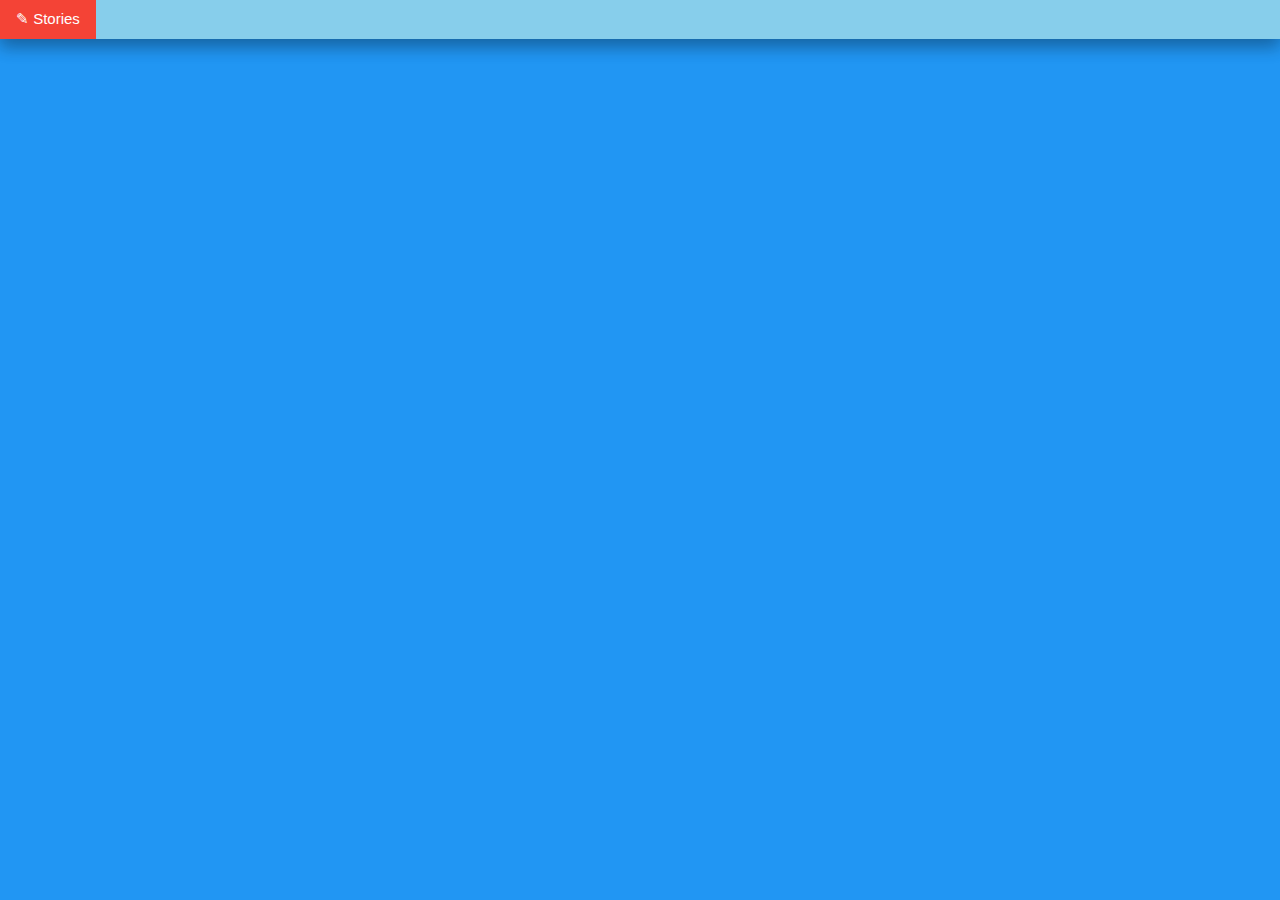
<file: index.html>
<!DOCTYPE html>
<html>
  <head>
    <link rel="stylesheet" href="/styles/w3.css">
    <link rel="stylesheet" href="/styles/icons.css">
    <title>DJ's Website</title>
  </head>
  <body class="w3-blue">
    <ul class="w3-navbar w3-card-8 w3-light-blue">
      <li><a class="w3-hover-red" href="/Stories.htm">&#9998; Stories</a></li>
    </ul>
  </body>
</html>
</file>
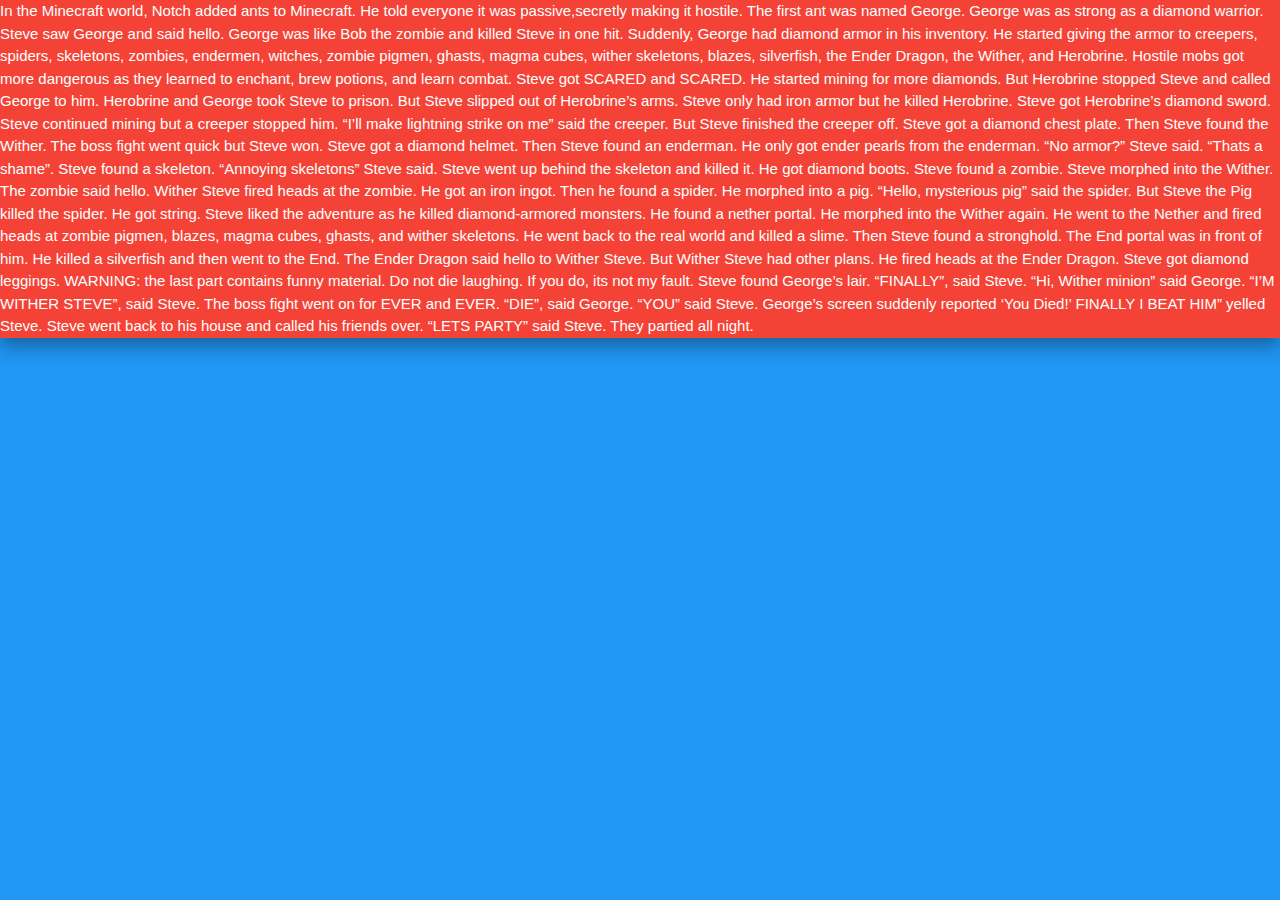
<file: Stories.htm>
<!DOCTYPE html>
<html>
  <head>
    <link rel="stylesheet" href="/styles/w3.css">
    <title>Stories | DJ's Website</title>
  </head>
  <body class="w3-blue">
    <div class="w3-card-8 w3-red">In the Minecraft world, Notch added ants to Minecraft. He told everyone it was passive,secretly making it hostile. The first ant was named George. George was as strong as a diamond warrior. Steve saw George and said hello. George was like Bob the zombie and killed Steve in one hit. Suddenly, George had diamond armor in his inventory. He started giving the armor to creepers, spiders, skeletons, zombies, endermen, witches, zombie pigmen, ghasts, magma cubes, wither skeletons, blazes, silverfish, the Ender Dragon, the Wither, and Herobrine. Hostile mobs got more dangerous as they learned to enchant, brew potions, and learn combat. Steve got SCARED and SCARED. He started mining for more diamonds. But  Herobrine stopped Steve and called George to him. Herobrine and George took Steve to prison. But Steve slipped out of Herobrine’s arms. Steve only had iron armor but he killed Herobrine. Steve got Herobrine’s diamond sword. Steve continued mining but a creeper stopped him. “I’ll make lightning strike on me” said the creeper. But Steve finished the creeper off. Steve got a diamond chest plate. Then Steve found the Wither. The boss fight went quick but Steve won. Steve got a diamond helmet. Then Steve found an enderman. He only got ender pearls from the enderman. “No armor?” Steve said. “Thats a shame”. Steve found a skeleton. “Annoying skeletons” Steve said.  Steve went up behind the skeleton and killed it. He got diamond boots. Steve found a zombie. Steve morphed into the Wither. The zombie said hello. Wither Steve fired heads at the zombie. He got an iron ingot. Then he found a spider. He morphed into a pig. “Hello, mysterious pig” said the spider. But Steve the Pig killed the spider. He got string. Steve liked the adventure as he killed diamond-armored monsters. He found a nether portal. He morphed into the Wither again. He went to the Nether and fired heads at zombie pigmen, blazes, magma cubes, ghasts, and wither skeletons. He went back to the real world and killed a slime. Then Steve found a stronghold. The End portal was in front of him. He killed a silverfish and then went to the End. The Ender Dragon said hello to Wither Steve. But Wither Steve had other plans. He fired heads at the Ender Dragon. Steve got diamond leggings. WARNING: the last part contains funny material. Do not die laughing. If you do, its not my fault. Steve found George’s lair. “FINALLY”, said Steve. “Hi, Wither minion” said George. “I’M WITHER STEVE”, said Steve. The boss fight went on for EVER and EVER. “DIE”, said George. “YOU” said Steve. George’s screen suddenly reported ‘You Died!’ FINALLY I BEAT HIM” yelled Steve. Steve went back to his house and called his friends over. “LETS PARTY” said Steve. They partied all night.</div>
  </body>
</html>
</file>
<file: styles/icons.css>
/*!
 *  Font Awesome 4.6.3 by @davegandy - http://fontawesome.io - @fontawesome
 *  License - http://fontawesome.io/license (Font: SIL OFL 1.1, CSS: MIT License)
 */@font-face{font-family:'FontAwesome';src:url('../fonts/fontawesome-webfont.eot?v=4.6.3');src:url('../fonts/fontawesome-webfont.eot?#iefix&v=4.6.3') format('embedded-opentype'),url('../fonts/fontawesome-webfont.woff2?v=4.6.3') format('woff2'),url('../fonts/fontawesome-webfont.woff?v=4.6.3') format('woff'),url('../fonts/fontawesome-webfont.ttf?v=4.6.3') format('truetype'),url('../fonts/fontawesome-webfont.svg?v=4.6.3#fontawesomeregular') format('svg');font-weight:normal;font-style:normal}.fa{display:inline-block;font:normal normal normal 14px/1 FontAwesome;font-size:inherit;text-rendering:auto;-webkit-font-smoothing:antialiased;-moz-osx-font-smoothing:grayscale}.fa-lg{font-size:1.33333333em;line-height:.75em;vertical-align:-15%}.fa-2x{font-size:2em}.fa-3x{font-size:3em}.fa-4x{font-size:4em}.fa-5x{font-size:5em}.fa-fw{width:1.28571429em;text-align:center}.fa-ul{padding-left:0;margin-left:2.14285714em;list-style-type:none}.fa-ul>li{position:relative}.fa-li{position:absolute;left:-2.14285714em;width:2.14285714em;top:.14285714em;text-align:center}.fa-li.fa-lg{left:-1.85714286em}.fa-border{padding:.2em .25em .15em;border:solid .08em #eee;border-radius:.1em}.fa-pull-left{float:left}.fa-pull-right{float:right}.fa.fa-pull-left{margin-right:.3em}.fa.fa-pull-right{margin-left:.3em}.pull-right{float:right}.pull-left{float:left}.fa.pull-left{margin-right:.3em}.fa.pull-right{margin-left:.3em}.fa-spin{-webkit-animation:fa-spin 2s infinite linear;animation:fa-spin 2s infinite linear}.fa-pulse{-webkit-animation:fa-spin 1s infinite steps(8);animation:fa-spin 1s infinite steps(8)}@-webkit-keyframes fa-spin{0%{-webkit-transform:rotate(0deg);transform:rotate(0deg)}100%{-webkit-transform:rotate(359deg);transform:rotate(359deg)}}@keyframes fa-spin{0%{-webkit-transform:rotate(0deg);transform:rotate(0deg)}100%{-webkit-transform:rotate(359deg);transform:rotate(359deg)}}.fa-rotate-90{-ms-filter:"progid:DXImageTransform.Microsoft.BasicImage(rotation=1)";-webkit-transform:rotate(90deg);-ms-transform:rotate(90deg);transform:rotate(90deg)}.fa-rotate-180{-ms-filter:"progid:DXImageTransform.Microsoft.BasicImage(rotation=2)";-webkit-transform:rotate(180deg);-ms-transform:rotate(180deg);transform:rotate(180deg)}.fa-rotate-270{-ms-filter:"progid:DXImageTransform.Microsoft.BasicImage(rotation=3)";-webkit-transform:rotate(270deg);-ms-transform:rotate(270deg);transform:rotate(270deg)}.fa-flip-horizontal{-ms-filter:"progid:DXImageTransform.Microsoft.BasicImage(rotation=0, mirror=1)";-webkit-transform:scale(-1, 1);-ms-transform:scale(-1, 1);transform:scale(-1, 1)}.fa-flip-vertical{-ms-filter:"progid:DXImageTransform.Microsoft.BasicImage(rotation=2, mirror=1)";-webkit-transform:scale(1, -1);-ms-transform:scale(1, -1);transform:scale(1, -1)}:root .fa-rotate-90,:root .fa-rotate-180,:root .fa-rotate-270,:root .fa-flip-horizontal,:root .fa-flip-vertical{filter:none}.fa-stack{position:relative;display:inline-block;width:2em;height:2em;line-height:2em;vertical-align:middle}.fa-stack-1x,.fa-stack-2x{position:absolute;left:0;width:100%;text-align:center}.fa-stack-1x{line-height:inherit}.fa-stack-2x{font-size:2em}.fa-inverse{color:#fff}.fa-glass:before{content:"\f000"}.fa-music:before{content:"\f001"}.fa-search:before{content:"\f002"}.fa-envelope-o:before{content:"\f003"}.fa-heart:before{content:"\f004"}.fa-star:before{content:"\f005"}.fa-star-o:before{content:"\f006"}.fa-user:before{content:"\f007"}.fa-film:before{content:"\f008"}.fa-th-large:before{content:"\f009"}.fa-th:before{content:"\f00a"}.fa-th-list:before{content:"\f00b"}.fa-check:before{content:"\f00c"}.fa-remove:before,.fa-close:before,.fa-times:before{content:"\f00d"}.fa-search-plus:before{content:"\f00e"}.fa-search-minus:before{content:"\f010"}.fa-power-off:before{content:"\f011"}.fa-signal:before{content:"\f012"}.fa-gear:before,.fa-cog:before{content:"\f013"}.fa-trash-o:before{content:"\f014"}.fa-home:before{content:"\f015"}.fa-file-o:before{content:"\f016"}.fa-clock-o:before{content:"\f017"}.fa-road:before{content:"\f018"}.fa-download:before{content:"\f019"}.fa-arrow-circle-o-down:before{content:"\f01a"}.fa-arrow-circle-o-up:before{content:"\f01b"}.fa-inbox:before{content:"\f01c"}.fa-play-circle-o:before{content:"\f01d"}.fa-rotate-right:before,.fa-repeat:before{content:"\f01e"}.fa-refresh:before{content:"\f021"}.fa-list-alt:before{content:"\f022"}.fa-lock:before{content:"\f023"}.fa-flag:before{content:"\f024"}.fa-headphones:before{content:"\f025"}.fa-volume-off:before{content:"\f026"}.fa-volume-down:before{content:"\f027"}.fa-volume-up:before{content:"\f028"}.fa-qrcode:before{content:"\f029"}.fa-barcode:before{content:"\f02a"}.fa-tag:before{content:"\f02b"}.fa-tags:before{content:"\f02c"}.fa-book:before{content:"\f02d"}.fa-bookmark:before{content:"\f02e"}.fa-print:before{content:"\f02f"}.fa-camera:before{content:"\f030"}.fa-font:before{content:"\f031"}.fa-bold:before{content:"\f032"}.fa-italic:before{content:"\f033"}.fa-text-height:before{content:"\f034"}.fa-text-width:before{content:"\f035"}.fa-align-left:before{content:"\f036"}.fa-align-center:before{content:"\f037"}.fa-align-right:before{content:"\f038"}.fa-align-justify:before{content:"\f039"}.fa-list:before{content:"\f03a"}.fa-dedent:before,.fa-outdent:before{content:"\f03b"}.fa-indent:before{content:"\f03c"}.fa-video-camera:before{content:"\f03d"}.fa-photo:before,.fa-image:before,.fa-picture-o:before{content:"\f03e"}.fa-pencil:before{content:"\f040"}.fa-map-marker:before{content:"\f041"}.fa-adjust:before{content:"\f042"}.fa-tint:before{content:"\f043"}.fa-edit:before,.fa-pencil-square-o:before{content:"\f044"}.fa-share-square-o:before{content:"\f045"}.fa-check-square-o:before{content:"\f046"}.fa-arrows:before{content:"\f047"}.fa-step-backward:before{content:"\f048"}.fa-fast-backward:before{content:"\f049"}.fa-backward:before{content:"\f04a"}.fa-play:before{content:"\f04b"}.fa-pause:before{content:"\f04c"}.fa-stop:before{content:"\f04d"}.fa-forward:before{content:"\f04e"}.fa-fast-forward:before{content:"\f050"}.fa-step-forward:before{content:"\f051"}.fa-eject:before{content:"\f052"}.fa-chevron-left:before{content:"\f053"}.fa-chevron-right:before{content:"\f054"}.fa-plus-circle:before{content:"\f055"}.fa-minus-circle:before{content:"\f056"}.fa-times-circle:before{content:"\f057"}.fa-check-circle:before{content:"\f058"}.fa-question-circle:before{content:"\f059"}.fa-info-circle:before{content:"\f05a"}.fa-crosshairs:before{content:"\f05b"}.fa-times-circle-o:before{content:"\f05c"}.fa-check-circle-o:before{content:"\f05d"}.fa-ban:before{content:"\f05e"}.fa-arrow-left:before{content:"\f060"}.fa-arrow-right:before{content:"\f061"}.fa-arrow-up:before{content:"\f062"}.fa-arrow-down:before{content:"\f063"}.fa-mail-forward:before,.fa-share:before{content:"\f064"}.fa-expand:before{content:"\f065"}.fa-compress:before{content:"\f066"}.fa-plus:before{content:"\f067"}.fa-minus:before{content:"\f068"}.fa-asterisk:before{content:"\f069"}.fa-exclamation-circle:before{content:"\f06a"}.fa-gift:before{content:"\f06b"}.fa-leaf:before{content:"\f06c"}.fa-fire:before{content:"\f06d"}.fa-eye:before{content:"\f06e"}.fa-eye-slash:before{content:"\f070"}.fa-warning:before,.fa-exclamation-triangle:before{content:"\f071"}.fa-plane:before{content:"\f072"}.fa-calendar:before{content:"\f073"}.fa-random:before{content:"\f074"}.fa-comment:before{content:"\f075"}.fa-magnet:before{content:"\f076"}.fa-chevron-up:before{content:"\f077"}.fa-chevron-down:before{content:"\f078"}.fa-retweet:before{content:"\f079"}.fa-shopping-cart:before{content:"\f07a"}.fa-folder:before{content:"\f07b"}.fa-folder-open:before{content:"\f07c"}.fa-arrows-v:before{content:"\f07d"}.fa-arrows-h:before{content:"\f07e"}.fa-bar-chart-o:before,.fa-bar-chart:before{content:"\f080"}.fa-twitter-square:before{content:"\f081"}.fa-facebook-square:before{content:"\f082"}.fa-camera-retro:before{content:"\f083"}.fa-key:before{content:"\f084"}.fa-gears:before,.fa-cogs:before{content:"\f085"}.fa-comments:before{content:"\f086"}.fa-thumbs-o-up:before{content:"\f087"}.fa-thumbs-o-down:before{content:"\f088"}.fa-star-half:before{content:"\f089"}.fa-heart-o:before{content:"\f08a"}.fa-sign-out:before{content:"\f08b"}.fa-linkedin-square:before{content:"\f08c"}.fa-thumb-tack:before{content:"\f08d"}.fa-external-link:before{content:"\f08e"}.fa-sign-in:before{content:"\f090"}.fa-trophy:before{content:"\f091"}.fa-github-square:before{content:"\f092"}.fa-upload:before{content:"\f093"}.fa-lemon-o:before{content:"\f094"}.fa-phone:before{content:"\f095"}.fa-square-o:before{content:"\f096"}.fa-bookmark-o:before{content:"\f097"}.fa-phone-square:before{content:"\f098"}.fa-twitter:before{content:"\f099"}.fa-facebook-f:before,.fa-facebook:before{content:"\f09a"}.fa-github:before{content:"\f09b"}.fa-unlock:before{content:"\f09c"}.fa-credit-card:before{content:"\f09d"}.fa-feed:before,.fa-rss:before{content:"\f09e"}.fa-hdd-o:before{content:"\f0a0"}.fa-bullhorn:before{content:"\f0a1"}.fa-bell:before{content:"\f0f3"}.fa-certificate:before{content:"\f0a3"}.fa-hand-o-right:before{content:"\f0a4"}.fa-hand-o-left:before{content:"\f0a5"}.fa-hand-o-up:before{content:"\f0a6"}.fa-hand-o-down:before{content:"\f0a7"}.fa-arrow-circle-left:before{content:"\f0a8"}.fa-arrow-circle-right:before{content:"\f0a9"}.fa-arrow-circle-up:before{content:"\f0aa"}.fa-arrow-circle-down:before{content:"\f0ab"}.fa-globe:before{content:"\f0ac"}.fa-wrench:before{content:"\f0ad"}.fa-tasks:before{content:"\f0ae"}.fa-filter:before{content:"\f0b0"}.fa-briefcase:before{content:"\f0b1"}.fa-arrows-alt:before{content:"\f0b2"}.fa-group:before,.fa-users:before{content:"\f0c0"}.fa-chain:before,.fa-link:before{content:"\f0c1"}.fa-cloud:before{content:"\f0c2"}.fa-flask:before{content:"\f0c3"}.fa-cut:before,.fa-scissors:before{content:"\f0c4"}.fa-copy:before,.fa-files-o:before{content:"\f0c5"}.fa-paperclip:before{content:"\f0c6"}.fa-save:before,.fa-floppy-o:before{content:"\f0c7"}.fa-square:before{content:"\f0c8"}.fa-navicon:before,.fa-reorder:before,.fa-bars:before{content:"\f0c9"}.fa-list-ul:before{content:"\f0ca"}.fa-list-ol:before{content:"\f0cb"}.fa-strikethrough:before{content:"\f0cc"}.fa-underline:before{content:"\f0cd"}.fa-table:before{content:"\f0ce"}.fa-magic:before{content:"\f0d0"}.fa-truck:before{content:"\f0d1"}.fa-pinterest:before{content:"\f0d2"}.fa-pinterest-square:before{content:"\f0d3"}.fa-google-plus-square:before{content:"\f0d4"}.fa-google-plus:before{content:"\f0d5"}.fa-money:before{content:"\f0d6"}.fa-caret-down:before{content:"\f0d7"}.fa-caret-up:before{content:"\f0d8"}.fa-caret-left:before{content:"\f0d9"}.fa-caret-right:before{content:"\f0da"}.fa-columns:before{content:"\f0db"}.fa-unsorted:before,.fa-sort:before{content:"\f0dc"}.fa-sort-down:before,.fa-sort-desc:before{content:"\f0dd"}.fa-sort-up:before,.fa-sort-asc:before{content:"\f0de"}.fa-envelope:before{content:"\f0e0"}.fa-linkedin:before{content:"\f0e1"}.fa-rotate-left:before,.fa-undo:before{content:"\f0e2"}.fa-legal:before,.fa-gavel:before{content:"\f0e3"}.fa-dashboard:before,.fa-tachometer:before{content:"\f0e4"}.fa-comment-o:before{content:"\f0e5"}.fa-comments-o:before{content:"\f0e6"}.fa-flash:before,.fa-bolt:before{content:"\f0e7"}.fa-sitemap:before{content:"\f0e8"}.fa-umbrella:before{content:"\f0e9"}.fa-paste:before,.fa-clipboard:before{content:"\f0ea"}.fa-lightbulb-o:before{content:"\f0eb"}.fa-exchange:before{content:"\f0ec"}.fa-cloud-download:before{content:"\f0ed"}.fa-cloud-upload:before{content:"\f0ee"}.fa-user-md:before{content:"\f0f0"}.fa-stethoscope:before{content:"\f0f1"}.fa-suitcase:before{content:"\f0f2"}.fa-bell-o:before{content:"\f0a2"}.fa-coffee:before{content:"\f0f4"}.fa-cutlery:before{content:"\f0f5"}.fa-file-text-o:before{content:"\f0f6"}.fa-building-o:before{content:"\f0f7"}.fa-hospital-o:before{content:"\f0f8"}.fa-ambulance:before{content:"\f0f9"}.fa-medkit:before{content:"\f0fa"}.fa-fighter-jet:before{content:"\f0fb"}.fa-beer:before{content:"\f0fc"}.fa-h-square:before{content:"\f0fd"}.fa-plus-square:before{content:"\f0fe"}.fa-angle-double-left:before{content:"\f100"}.fa-angle-double-right:before{content:"\f101"}.fa-angle-double-up:before{content:"\f102"}.fa-angle-double-down:before{content:"\f103"}.fa-angle-left:before{content:"\f104"}.fa-angle-right:before{content:"\f105"}.fa-angle-up:before{content:"\f106"}.fa-angle-down:before{content:"\f107"}.fa-desktop:before{content:"\f108"}.fa-laptop:before{content:"\f109"}.fa-tablet:before{content:"\f10a"}.fa-mobile-phone:before,.fa-mobile:before{content:"\f10b"}.fa-circle-o:before{content:"\f10c"}.fa-quote-left:before{content:"\f10d"}.fa-quote-right:before{content:"\f10e"}.fa-spinner:before{content:"\f110"}.fa-circle:before{content:"\f111"}.fa-mail-reply:before,.fa-reply:before{content:"\f112"}.fa-github-alt:before{content:"\f113"}.fa-folder-o:before{content:"\f114"}.fa-folder-open-o:before{content:"\f115"}.fa-smile-o:before{content:"\f118"}.fa-frown-o:before{content:"\f119"}.fa-meh-o:before{content:"\f11a"}.fa-gamepad:before{content:"\f11b"}.fa-keyboard-o:before{content:"\f11c"}.fa-flag-o:before{content:"\f11d"}.fa-flag-checkered:before{content:"\f11e"}.fa-terminal:before{content:"\f120"}.fa-code:before{content:"\f121"}.fa-mail-reply-all:before,.fa-reply-all:before{content:"\f122"}.fa-star-half-empty:before,.fa-star-half-full:before,.fa-star-half-o:before{content:"\f123"}.fa-location-arrow:before{content:"\f124"}.fa-crop:before{content:"\f125"}.fa-code-fork:before{content:"\f126"}.fa-unlink:before,.fa-chain-broken:before{content:"\f127"}.fa-question:before{content:"\f128"}.fa-info:before{content:"\f129"}.fa-exclamation:before{content:"\f12a"}.fa-superscript:before{content:"\f12b"}.fa-subscript:before{content:"\f12c"}.fa-eraser:before{content:"\f12d"}.fa-puzzle-piece:before{content:"\f12e"}.fa-microphone:before{content:"\f130"}.fa-microphone-slash:before{content:"\f131"}.fa-shield:before{content:"\f132"}.fa-calendar-o:before{content:"\f133"}.fa-fire-extinguisher:before{content:"\f134"}.fa-rocket:before{content:"\f135"}.fa-maxcdn:before{content:"\f136"}.fa-chevron-circle-left:before{content:"\f137"}.fa-chevron-circle-right:before{content:"\f138"}.fa-chevron-circle-up:before{content:"\f139"}.fa-chevron-circle-down:before{content:"\f13a"}.fa-html5:before{content:"\f13b"}.fa-css3:before{content:"\f13c"}.fa-anchor:before{content:"\f13d"}.fa-unlock-alt:before{content:"\f13e"}.fa-bullseye:before{content:"\f140"}.fa-ellipsis-h:before{content:"\f141"}.fa-ellipsis-v:before{content:"\f142"}.fa-rss-square:before{content:"\f143"}.fa-play-circle:before{content:"\f144"}.fa-ticket:before{content:"\f145"}.fa-minus-square:before{content:"\f146"}.fa-minus-square-o:before{content:"\f147"}.fa-level-up:before{content:"\f148"}.fa-level-down:before{content:"\f149"}.fa-check-square:before{content:"\f14a"}.fa-pencil-square:before{content:"\f14b"}.fa-external-link-square:before{content:"\f14c"}.fa-share-square:before{content:"\f14d"}.fa-compass:before{content:"\f14e"}.fa-toggle-down:before,.fa-caret-square-o-down:before{content:"\f150"}.fa-toggle-up:before,.fa-caret-square-o-up:before{content:"\f151"}.fa-toggle-right:before,.fa-caret-square-o-right:before{content:"\f152"}.fa-euro:before,.fa-eur:before{content:"\f153"}.fa-gbp:before{content:"\f154"}.fa-dollar:before,.fa-usd:before{content:"\f155"}.fa-rupee:before,.fa-inr:before{content:"\f156"}.fa-cny:before,.fa-rmb:before,.fa-yen:before,.fa-jpy:before{content:"\f157"}.fa-ruble:before,.fa-rouble:before,.fa-rub:before{content:"\f158"}.fa-won:before,.fa-krw:before{content:"\f159"}.fa-bitcoin:before,.fa-btc:before{content:"\f15a"}.fa-file:before{content:"\f15b"}.fa-file-text:before{content:"\f15c"}.fa-sort-alpha-asc:before{content:"\f15d"}.fa-sort-alpha-desc:before{content:"\f15e"}.fa-sort-amount-asc:before{content:"\f160"}.fa-sort-amount-desc:before{content:"\f161"}.fa-sort-numeric-asc:before{content:"\f162"}.fa-sort-numeric-desc:before{content:"\f163"}.fa-thumbs-up:before{content:"\f164"}.fa-thumbs-down:before{content:"\f165"}.fa-youtube-square:before{content:"\f166"}.fa-youtube:before{content:"\f167"}.fa-xing:before{content:"\f168"}.fa-xing-square:before{content:"\f169"}.fa-youtube-play:before{content:"\f16a"}.fa-dropbox:before{content:"\f16b"}.fa-stack-overflow:before{content:"\f16c"}.fa-instagram:before{content:"\f16d"}.fa-flickr:before{content:"\f16e"}.fa-adn:before{content:"\f170"}.fa-bitbucket:before{content:"\f171"}.fa-bitbucket-square:before{content:"\f172"}.fa-tumblr:before{content:"\f173"}.fa-tumblr-square:before{content:"\f174"}.fa-long-arrow-down:before{content:"\f175"}.fa-long-arrow-up:before{content:"\f176"}.fa-long-arrow-left:before{content:"\f177"}.fa-long-arrow-right:before{content:"\f178"}.fa-apple:before{content:"\f179"}.fa-windows:before{content:"\f17a"}.fa-android:before{content:"\f17b"}.fa-linux:before{content:"\f17c"}.fa-dribbble:before{content:"\f17d"}.fa-skype:before{content:"\f17e"}.fa-foursquare:before{content:"\f180"}.fa-trello:before{content:"\f181"}.fa-female:before{content:"\f182"}.fa-male:before{content:"\f183"}.fa-gittip:before,.fa-gratipay:before{content:"\f184"}.fa-sun-o:before{content:"\f185"}.fa-moon-o:before{content:"\f186"}.fa-archive:before{content:"\f187"}.fa-bug:before{content:"\f188"}.fa-vk:before{content:"\f189"}.fa-weibo:before{content:"\f18a"}.fa-renren:before{content:"\f18b"}.fa-pagelines:before{content:"\f18c"}.fa-stack-exchange:before{content:"\f18d"}.fa-arrow-circle-o-right:before{content:"\f18e"}.fa-arrow-circle-o-left:before{content:"\f190"}.fa-toggle-left:before,.fa-caret-square-o-left:before{content:"\f191"}.fa-dot-circle-o:before{content:"\f192"}.fa-wheelchair:before{content:"\f193"}.fa-vimeo-square:before{content:"\f194"}.fa-turkish-lira:before,.fa-try:before{content:"\f195"}.fa-plus-square-o:before{content:"\f196"}.fa-space-shuttle:before{content:"\f197"}.fa-slack:before{content:"\f198"}.fa-envelope-square:before{content:"\f199"}.fa-wordpress:before{content:"\f19a"}.fa-openid:before{content:"\f19b"}.fa-institution:before,.fa-bank:before,.fa-university:before{content:"\f19c"}.fa-mortar-board:before,.fa-graduation-cap:before{content:"\f19d"}.fa-yahoo:before{content:"\f19e"}.fa-google:before{content:"\f1a0"}.fa-reddit:before{content:"\f1a1"}.fa-reddit-square:before{content:"\f1a2"}.fa-stumbleupon-circle:before{content:"\f1a3"}.fa-stumbleupon:before{content:"\f1a4"}.fa-delicious:before{content:"\f1a5"}.fa-digg:before{content:"\f1a6"}.fa-pied-piper-pp:before{content:"\f1a7"}.fa-pied-piper-alt:before{content:"\f1a8"}.fa-drupal:before{content:"\f1a9"}.fa-joomla:before{content:"\f1aa"}.fa-language:before{content:"\f1ab"}.fa-fax:before{content:"\f1ac"}.fa-building:before{content:"\f1ad"}.fa-child:before{content:"\f1ae"}.fa-paw:before{content:"\f1b0"}.fa-spoon:before{content:"\f1b1"}.fa-cube:before{content:"\f1b2"}.fa-cubes:before{content:"\f1b3"}.fa-behance:before{content:"\f1b4"}.fa-behance-square:before{content:"\f1b5"}.fa-steam:before{content:"\f1b6"}.fa-steam-square:before{content:"\f1b7"}.fa-recycle:before{content:"\f1b8"}.fa-automobile:before,.fa-car:before{content:"\f1b9"}.fa-cab:before,.fa-taxi:before{content:"\f1ba"}.fa-tree:before{content:"\f1bb"}.fa-spotify:before{content:"\f1bc"}.fa-deviantart:before{content:"\f1bd"}.fa-soundcloud:before{content:"\f1be"}.fa-database:before{content:"\f1c0"}.fa-file-pdf-o:before{content:"\f1c1"}.fa-file-word-o:before{content:"\f1c2"}.fa-file-excel-o:before{content:"\f1c3"}.fa-file-powerpoint-o:before{content:"\f1c4"}.fa-file-photo-o:before,.fa-file-picture-o:before,.fa-file-image-o:before{content:"\f1c5"}.fa-file-zip-o:before,.fa-file-archive-o:before{content:"\f1c6"}.fa-file-sound-o:before,.fa-file-audio-o:before{content:"\f1c7"}.fa-file-movie-o:before,.fa-file-video-o:before{content:"\f1c8"}.fa-file-code-o:before{content:"\f1c9"}.fa-vine:before{content:"\f1ca"}.fa-codepen:before{content:"\f1cb"}.fa-jsfiddle:before{content:"\f1cc"}.fa-life-bouy:before,.fa-life-buoy:before,.fa-life-saver:before,.fa-support:before,.fa-life-ring:before{content:"\f1cd"}.fa-circle-o-notch:before{content:"\f1ce"}.fa-ra:before,.fa-resistance:before,.fa-rebel:before{content:"\f1d0"}.fa-ge:before,.fa-empire:before{content:"\f1d1"}.fa-git-square:before{content:"\f1d2"}.fa-git:before{content:"\f1d3"}.fa-y-combinator-square:before,.fa-yc-square:before,.fa-hacker-news:before{content:"\f1d4"}.fa-tencent-weibo:before{content:"\f1d5"}.fa-qq:before{content:"\f1d6"}.fa-wechat:before,.fa-weixin:before{content:"\f1d7"}.fa-send:before,.fa-paper-plane:before{content:"\f1d8"}.fa-send-o:before,.fa-paper-plane-o:before{content:"\f1d9"}.fa-history:before{content:"\f1da"}.fa-circle-thin:before{content:"\f1db"}.fa-header:before{content:"\f1dc"}.fa-paragraph:before{content:"\f1dd"}.fa-sliders:before{content:"\f1de"}.fa-share-alt:before{content:"\f1e0"}.fa-share-alt-square:before{content:"\f1e1"}.fa-bomb:before{content:"\f1e2"}.fa-soccer-ball-o:before,.fa-futbol-o:before{content:"\f1e3"}.fa-tty:before{content:"\f1e4"}.fa-binoculars:before{content:"\f1e5"}.fa-plug:before{content:"\f1e6"}.fa-slideshare:before{content:"\f1e7"}.fa-twitch:before{content:"\f1e8"}.fa-yelp:before{content:"\f1e9"}.fa-newspaper-o:before{content:"\f1ea"}.fa-wifi:before{content:"\f1eb"}.fa-calculator:before{content:"\f1ec"}.fa-paypal:before{content:"\f1ed"}.fa-google-wallet:before{content:"\f1ee"}.fa-cc-visa:before{content:"\f1f0"}.fa-cc-mastercard:before{content:"\f1f1"}.fa-cc-discover:before{content:"\f1f2"}.fa-cc-amex:before{content:"\f1f3"}.fa-cc-paypal:before{content:"\f1f4"}.fa-cc-stripe:before{content:"\f1f5"}.fa-bell-slash:before{content:"\f1f6"}.fa-bell-slash-o:before{content:"\f1f7"}.fa-trash:before{content:"\f1f8"}.fa-copyright:before{content:"\f1f9"}.fa-at:before{content:"\f1fa"}.fa-eyedropper:before{content:"\f1fb"}.fa-paint-brush:before{content:"\f1fc"}.fa-birthday-cake:before{content:"\f1fd"}.fa-area-chart:before{content:"\f1fe"}.fa-pie-chart:before{content:"\f200"}.fa-line-chart:before{content:"\f201"}.fa-lastfm:before{content:"\f202"}.fa-lastfm-square:before{content:"\f203"}.fa-toggle-off:before{content:"\f204"}.fa-toggle-on:before{content:"\f205"}.fa-bicycle:before{content:"\f206"}.fa-bus:before{content:"\f207"}.fa-ioxhost:before{content:"\f208"}.fa-angellist:before{content:"\f209"}.fa-cc:before{content:"\f20a"}.fa-shekel:before,.fa-sheqel:before,.fa-ils:before{content:"\f20b"}.fa-meanpath:before{content:"\f20c"}.fa-buysellads:before{content:"\f20d"}.fa-connectdevelop:before{content:"\f20e"}.fa-dashcube:before{content:"\f210"}.fa-forumbee:before{content:"\f211"}.fa-leanpub:before{content:"\f212"}.fa-sellsy:before{content:"\f213"}.fa-shirtsinbulk:before{content:"\f214"}.fa-simplybuilt:before{content:"\f215"}.fa-skyatlas:before{content:"\f216"}.fa-cart-plus:before{content:"\f217"}.fa-cart-arrow-down:before{content:"\f218"}.fa-diamond:before{content:"\f219"}.fa-ship:before{content:"\f21a"}.fa-user-secret:before{content:"\f21b"}.fa-motorcycle:before{content:"\f21c"}.fa-street-view:before{content:"\f21d"}.fa-heartbeat:before{content:"\f21e"}.fa-venus:before{content:"\f221"}.fa-mars:before{content:"\f222"}.fa-mercury:before{content:"\f223"}.fa-intersex:before,.fa-transgender:before{content:"\f224"}.fa-transgender-alt:before{content:"\f225"}.fa-venus-double:before{content:"\f226"}.fa-mars-double:before{content:"\f227"}.fa-venus-mars:before{content:"\f228"}.fa-mars-stroke:before{content:"\f229"}.fa-mars-stroke-v:before{content:"\f22a"}.fa-mars-stroke-h:before{content:"\f22b"}.fa-neuter:before{content:"\f22c"}.fa-genderless:before{content:"\f22d"}.fa-facebook-official:before{content:"\f230"}.fa-pinterest-p:before{content:"\f231"}.fa-whatsapp:before{content:"\f232"}.fa-server:before{content:"\f233"}.fa-user-plus:before{content:"\f234"}.fa-user-times:before{content:"\f235"}.fa-hotel:before,.fa-bed:before{content:"\f236"}.fa-viacoin:before{content:"\f237"}.fa-train:before{content:"\f238"}.fa-subway:before{content:"\f239"}.fa-medium:before{content:"\f23a"}.fa-yc:before,.fa-y-combinator:before{content:"\f23b"}.fa-optin-monster:before{content:"\f23c"}.fa-opencart:before{content:"\f23d"}.fa-expeditedssl:before{content:"\f23e"}.fa-battery-4:before,.fa-battery-full:before{content:"\f240"}.fa-battery-3:before,.fa-battery-three-quarters:before{content:"\f241"}.fa-battery-2:before,.fa-battery-half:before{content:"\f242"}.fa-battery-1:before,.fa-battery-quarter:before{content:"\f243"}.fa-battery-0:before,.fa-battery-empty:before{content:"\f244"}.fa-mouse-pointer:before{content:"\f245"}.fa-i-cursor:before{content:"\f246"}.fa-object-group:before{content:"\f247"}.fa-object-ungroup:before{content:"\f248"}.fa-sticky-note:before{content:"\f249"}.fa-sticky-note-o:before{content:"\f24a"}.fa-cc-jcb:before{content:"\f24b"}.fa-cc-diners-club:before{content:"\f24c"}.fa-clone:before{content:"\f24d"}.fa-balance-scale:before{content:"\f24e"}.fa-hourglass-o:before{content:"\f250"}.fa-hourglass-1:before,.fa-hourglass-start:before{content:"\f251"}.fa-hourglass-2:before,.fa-hourglass-half:before{content:"\f252"}.fa-hourglass-3:before,.fa-hourglass-end:before{content:"\f253"}.fa-hourglass:before{content:"\f254"}.fa-hand-grab-o:before,.fa-hand-rock-o:before{content:"\f255"}.fa-hand-stop-o:before,.fa-hand-paper-o:before{content:"\f256"}.fa-hand-scissors-o:before{content:"\f257"}.fa-hand-lizard-o:before{content:"\f258"}.fa-hand-spock-o:before{content:"\f259"}.fa-hand-pointer-o:before{content:"\f25a"}.fa-hand-peace-o:before{content:"\f25b"}.fa-trademark:before{content:"\f25c"}.fa-registered:before{content:"\f25d"}.fa-creative-commons:before{content:"\f25e"}.fa-gg:before{content:"\f260"}.fa-gg-circle:before{content:"\f261"}.fa-tripadvisor:before{content:"\f262"}.fa-odnoklassniki:before{content:"\f263"}.fa-odnoklassniki-square:before{content:"\f264"}.fa-get-pocket:before{content:"\f265"}.fa-wikipedia-w:before{content:"\f266"}.fa-safari:before{content:"\f267"}.fa-chrome:before{content:"\f268"}.fa-firefox:before{content:"\f269"}.fa-opera:before{content:"\f26a"}.fa-internet-explorer:before{content:"\f26b"}.fa-tv:before,.fa-television:before{content:"\f26c"}.fa-contao:before{content:"\f26d"}.fa-500px:before{content:"\f26e"}.fa-amazon:before{content:"\f270"}.fa-calendar-plus-o:before{content:"\f271"}.fa-calendar-minus-o:before{content:"\f272"}.fa-calendar-times-o:before{content:"\f273"}.fa-calendar-check-o:before{content:"\f274"}.fa-industry:before{content:"\f275"}.fa-map-pin:before{content:"\f276"}.fa-map-signs:before{content:"\f277"}.fa-map-o:before{content:"\f278"}.fa-map:before{content:"\f279"}.fa-commenting:before{content:"\f27a"}.fa-commenting-o:before{content:"\f27b"}.fa-houzz:before{content:"\f27c"}.fa-vimeo:before{content:"\f27d"}.fa-black-tie:before{content:"\f27e"}.fa-fonticons:before{content:"\f280"}.fa-reddit-alien:before{content:"\f281"}.fa-edge:before{content:"\f282"}.fa-credit-card-alt:before{content:"\f283"}.fa-codiepie:before{content:"\f284"}.fa-modx:before{content:"\f285"}.fa-fort-awesome:before{content:"\f286"}.fa-usb:before{content:"\f287"}.fa-product-hunt:before{content:"\f288"}.fa-mixcloud:before{content:"\f289"}.fa-scribd:before{content:"\f28a"}.fa-pause-circle:before{content:"\f28b"}.fa-pause-circle-o:before{content:"\f28c"}.fa-stop-circle:before{content:"\f28d"}.fa-stop-circle-o:before{content:"\f28e"}.fa-shopping-bag:before{content:"\f290"}.fa-shopping-basket:before{content:"\f291"}.fa-hashtag:before{content:"\f292"}.fa-bluetooth:before{content:"\f293"}.fa-bluetooth-b:before{content:"\f294"}.fa-percent:before{content:"\f295"}.fa-gitlab:before{content:"\f296"}.fa-wpbeginner:before{content:"\f297"}.fa-wpforms:before{content:"\f298"}.fa-envira:before{content:"\f299"}.fa-universal-access:before{content:"\f29a"}.fa-wheelchair-alt:before{content:"\f29b"}.fa-question-circle-o:before{content:"\f29c"}.fa-blind:before{content:"\f29d"}.fa-audio-description:before{content:"\f29e"}.fa-volume-control-phone:before{content:"\f2a0"}.fa-braille:before{content:"\f2a1"}.fa-assistive-listening-systems:before{content:"\f2a2"}.fa-asl-interpreting:before,.fa-american-sign-language-interpreting:before{content:"\f2a3"}.fa-deafness:before,.fa-hard-of-hearing:before,.fa-deaf:before{content:"\f2a4"}.fa-glide:before{content:"\f2a5"}.fa-glide-g:before{content:"\f2a6"}.fa-signing:before,.fa-sign-language:before{content:"\f2a7"}.fa-low-vision:before{content:"\f2a8"}.fa-viadeo:before{content:"\f2a9"}.fa-viadeo-square:before{content:"\f2aa"}.fa-snapchat:before{content:"\f2ab"}.fa-snapchat-ghost:before{content:"\f2ac"}.fa-snapchat-square:before{content:"\f2ad"}.fa-pied-piper:before{content:"\f2ae"}.fa-first-order:before{content:"\f2b0"}.fa-yoast:before{content:"\f2b1"}.fa-themeisle:before{content:"\f2b2"}.fa-google-plus-circle:before,.fa-google-plus-official:before{content:"\f2b3"}.fa-fa:before,.fa-font-awesome:before{content:"\f2b4"}.sr-only{position:absolute;width:1px;height:1px;padding:0;margin:-1px;overflow:hidden;clip:rect(0, 0, 0, 0);border:0}.sr-only-focusable:active,.sr-only-focusable:focus{position:static;width:auto;height:auto;margin:0;overflow:visible;clip:auto}
</file>
